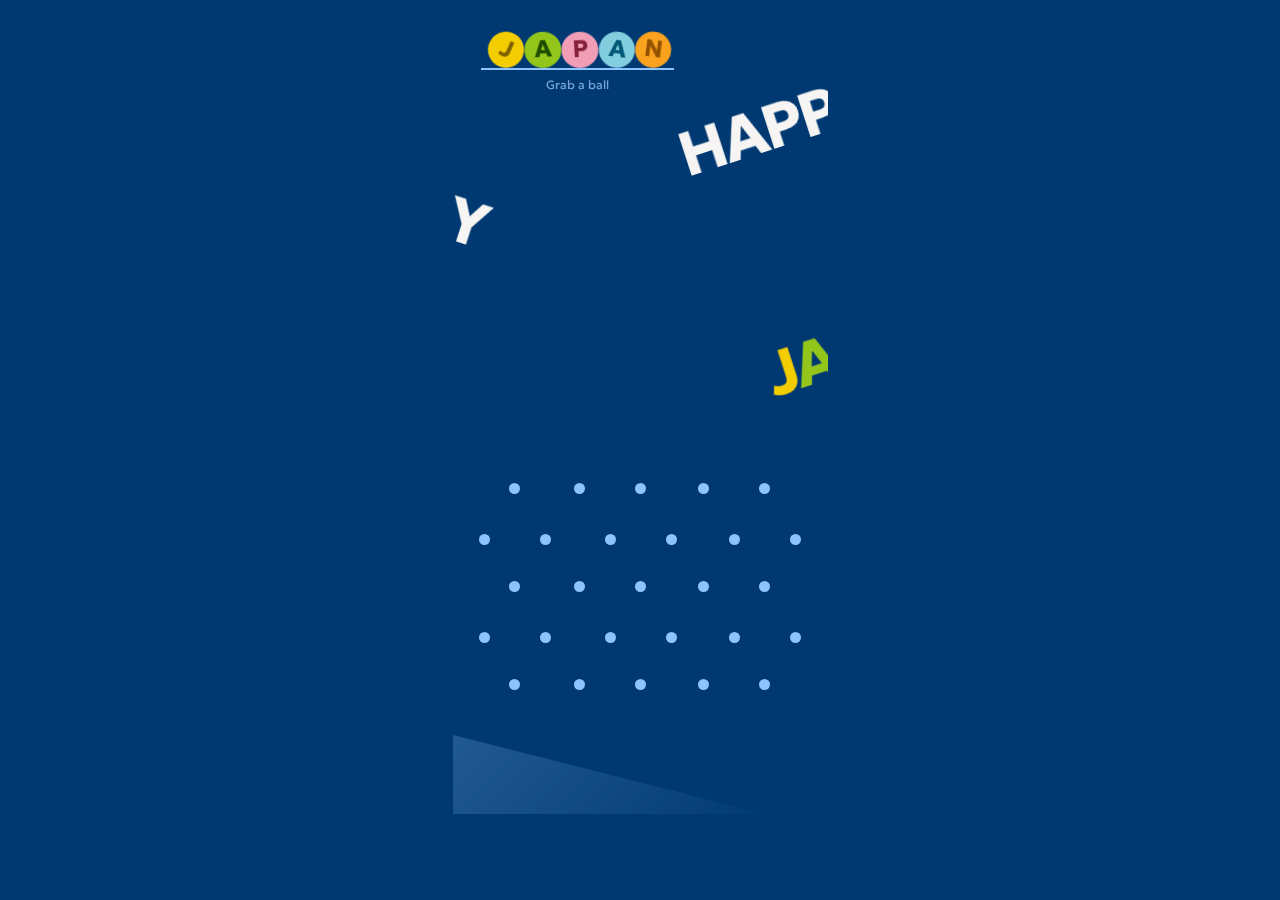
<file: index.html>
<!DOCTYPE html>
<html>
  <head>
	<meta http-equiv="Content-Type" content="text/html; charset=utf-8" />
	<meta http-equiv="X-UA-Compatible" content="chrome=1,IE=edge" />
	<title>Happy Birthday!</title>
	<style>
		html {
			height:100%;
		}
		body {
			background-color:#003972;
			margin:0;
			height:100%;
		}
	</style>
	<!-- copy these lines to your document head: -->

	<meta name="viewport" content="user-scalable=yes, width=375" />
	<link href='https://fonts.googleapis.com/css?family=Geologica&subset=latin' rel='stylesheet' type='text/css'>
	<link href='https://fonts.googleapis.com/css?family=Geologica:700&subset=latin' rel='stylesheet' type='text/css'>
	<link href='https://fonts.googleapis.com/css?family=Geologica:200&subset=latin' rel='stylesheet' type='text/css'>

	<!-- end copy -->
  </head>
  <body>
	<!-- copy these lines to your document: -->

	<div id="japanhbd_hype_container" class="HYPE_document" style="margin:auto;position:relative;width:375px;height:814px;overflow:hidden;">
		<script type="text/javascript" charset="utf-8" src="Japan%20HBD.hyperesources/japanhbd_hype_generated_script.js?79435"></script>
	</div>

	<!-- end copy -->
	


	<!-- text content for search engines: -->

	<div style="display:none" aria-hidden=true>

		<div>J</div>
		<div>A</div>
		<div>P</div>
		<div>HAPPY
</div>
		<div>BIRTHDAY
</div>
		<div></div>
		<div>NEXT</div>
		<div>N</div>
		<div>JAPAN
</div>
		<div>↓</div>
		<div>Grab a ball</div>
		<div>May joy and laughter light your days,
Happiness ablaze in every moment’s rays.
Dreams take flight, wishes granted in haste,
</div>
		<div>Beam</div>
		<div>Tilt your device for a cool effect.</div>
		<div>Best of luck in your scholarship's embrace,
May success shine upon your face. DM me anytime, maintain the pace.

</div>
		<div>Happy Japan’s Day!
</div>

	</div>

	<!-- end text content: -->

  </body>
</html>
</file>
